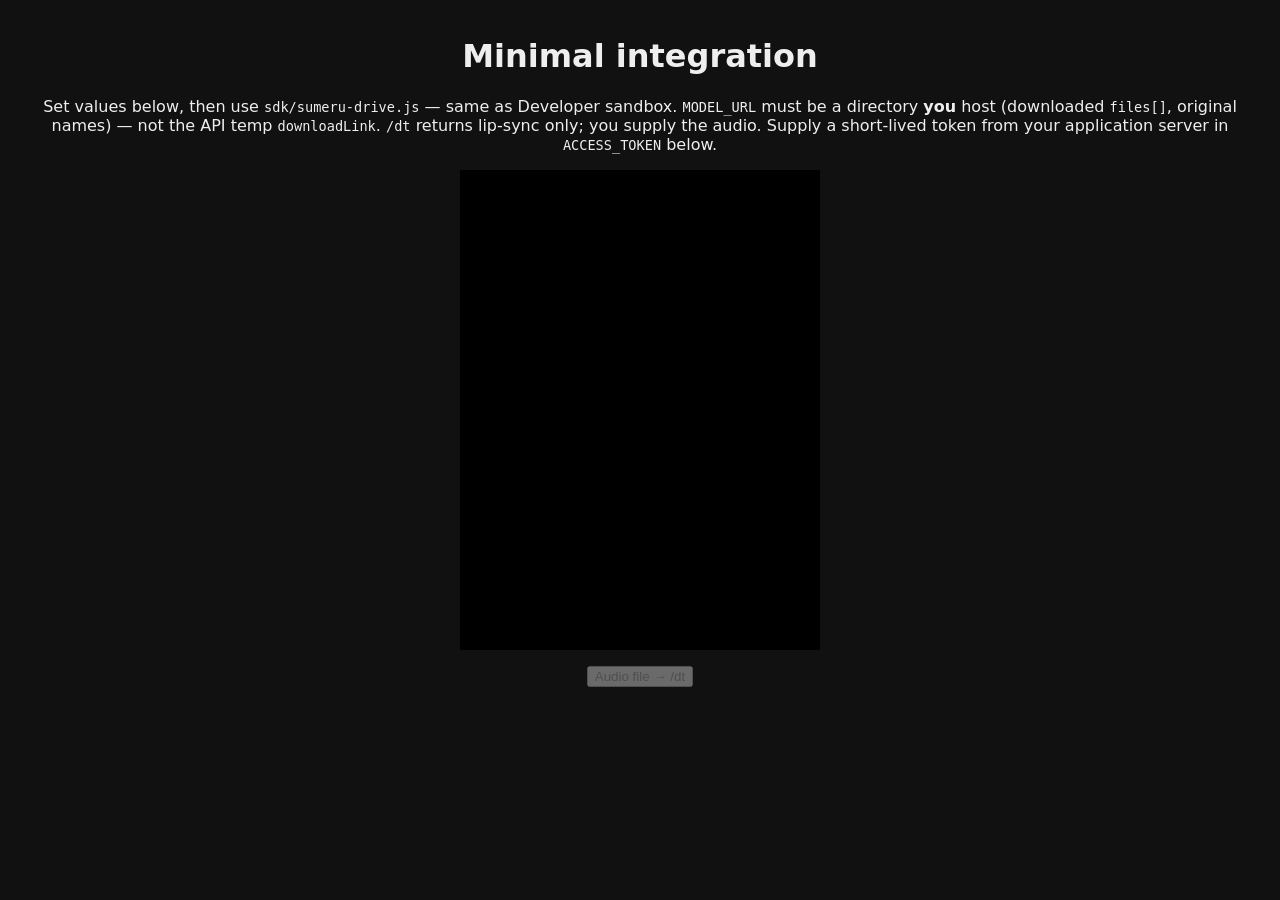
<file: examples/minimal.html>
<!DOCTYPE html>
<html lang="en">
  <head>
    <meta charset="UTF-8" />
    <meta name="viewport" content="width=device-width, initial-scale=1.0" />
    <title>Minimal TalkingHead example</title>
    <style>
      body {
        margin: 0;
        background: #111;
        color: #eee;
        font-family: system-ui, sans-serif;
        padding: 16px;
        text-align: center;
      }
      .stage {
        width: 360px;
        height: 480px;
        margin: 16px auto;
        background: #000;
      }
      canvas {
        width: 100%;
        height: 100%;
        display: block;
      }
      code {
        font-size: 0.85rem;
      }
    </style>
  </head>
  <body>
    <h1>Minimal integration</h1>
    <p>
      Set values below, then use <code>sdk/sumeru-drive.js</code> — same as
      Developer sandbox.
      <code>MODEL_URL</code> must be a directory <strong>you</strong> host
      (downloaded <code>files[]</code>, original names) — not the API temp
      <code>downloadLink</code>.
      <code>/dt</code> returns lip-sync only; you supply the audio.
      Supply a short-lived token from your application server in
      <code>ACCESS_TOKEN</code> below.
    </p>
    <div class="stage"><canvas id="c"></canvas></div>
    <button type="button" id="drive-audio" disabled>Audio file → /dt</button>

    <script type="module">
      import { createAvatar } from "../sdk/sumeru-avatar.js";
      import { driveFromAudioFile } from "../sdk/sumeru-drive.js";

      // Your application server exchanges keys via POST /v1/access/auth.
      const ACCESS_TOKEN = "";
      // Your hosted model directory (files[] from GET /avatars/models/{id})
      const MODEL_URL = "";
      const MODEL_ID = "";

      const btnAudio = document.getElementById("drive-audio");
      let avatar = null;
      const token = ACCESS_TOKEN;

      if (MODEL_URL && token && MODEL_ID) {
        avatar = await createAvatar({
          canvas: document.getElementById("c"),
          modelUrl: MODEL_URL,
          workerBase: "../workers/",
          onReady: () => {
            btnAudio.disabled = false;
          },
        });
      }

      btnAudio.addEventListener("click", async () => {
        if (!avatar) return;
        const input = document.createElement("input");
        input.type = "file";
        input.accept = "audio/*";
        input.onchange = async () => {
          const file = input.files?.[0];
          if (!file) return;
          await driveFromAudioFile(avatar, token, { modelId: MODEL_ID, file });
        };
        input.click();
      });
    </script>
  </body>
</html>
</file>
